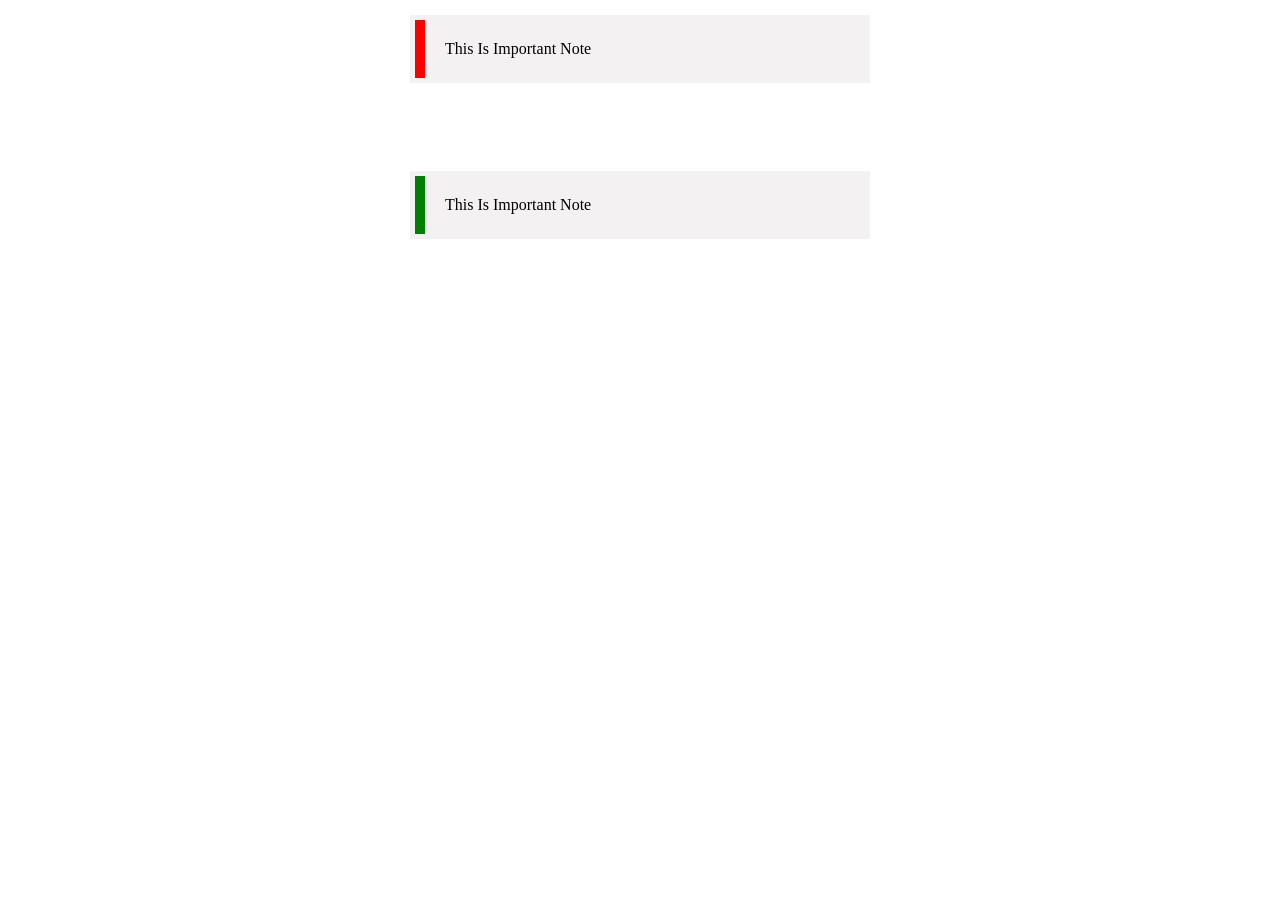
<file: week03/Assignmet2/index.html>
<!DOCTYPE html>
<html lang="en">
<head>
    <meta charset="UTF-8">
    <meta name="viewport" content="width=<>, initial-scale=1.0">
    <title>Assignment2</title>
    <link rel = "stylesheet" href = "master.css" />
</head>
<body>

    <div class="a">This Is Important Note</div>
    <div class="b">This Is Important Note</div>
    <div class="c">This Is Important Note</div>
    
</body>
</html>
</file>
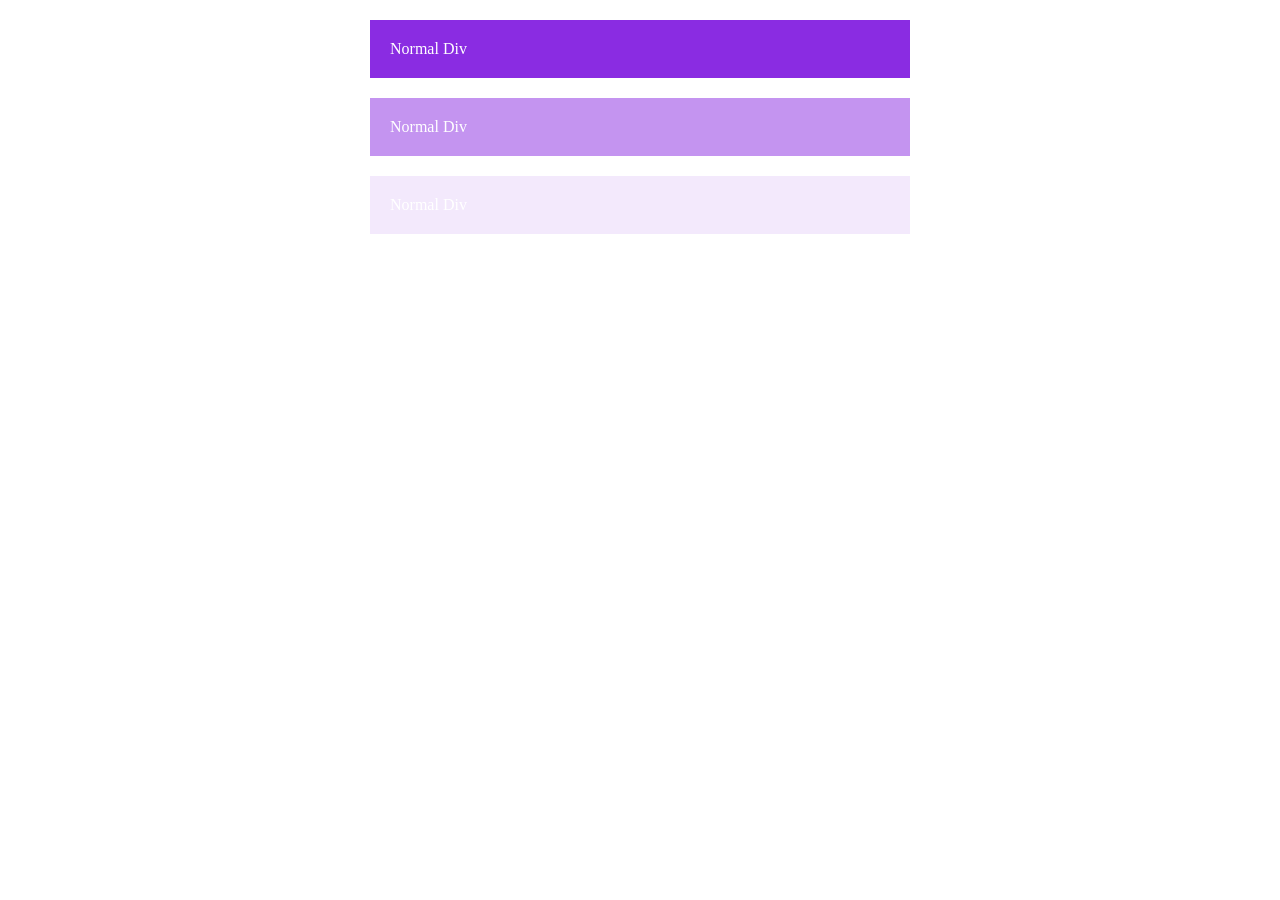
<file: elzeroCourse/week02/Assignment1/index.html>
<!DOCTYPE html>
<html lang="en">
<head>
    <meta charset="UTF-8">
    <meta name="viewport" content="width=device-width, initial-scale=1.0">
    <title>Assignment1</title>
    <link rel = "stylesheet" href="master.css"/>
</head>
<body>

    <div class="assign-1-shape-1">Normal Div</div>
    <div class="assign-1-shape-2">Normal Div</div>
    <div class="assign-1-shape-3">Normal Div</div>
    
</body>
</html>
</file>
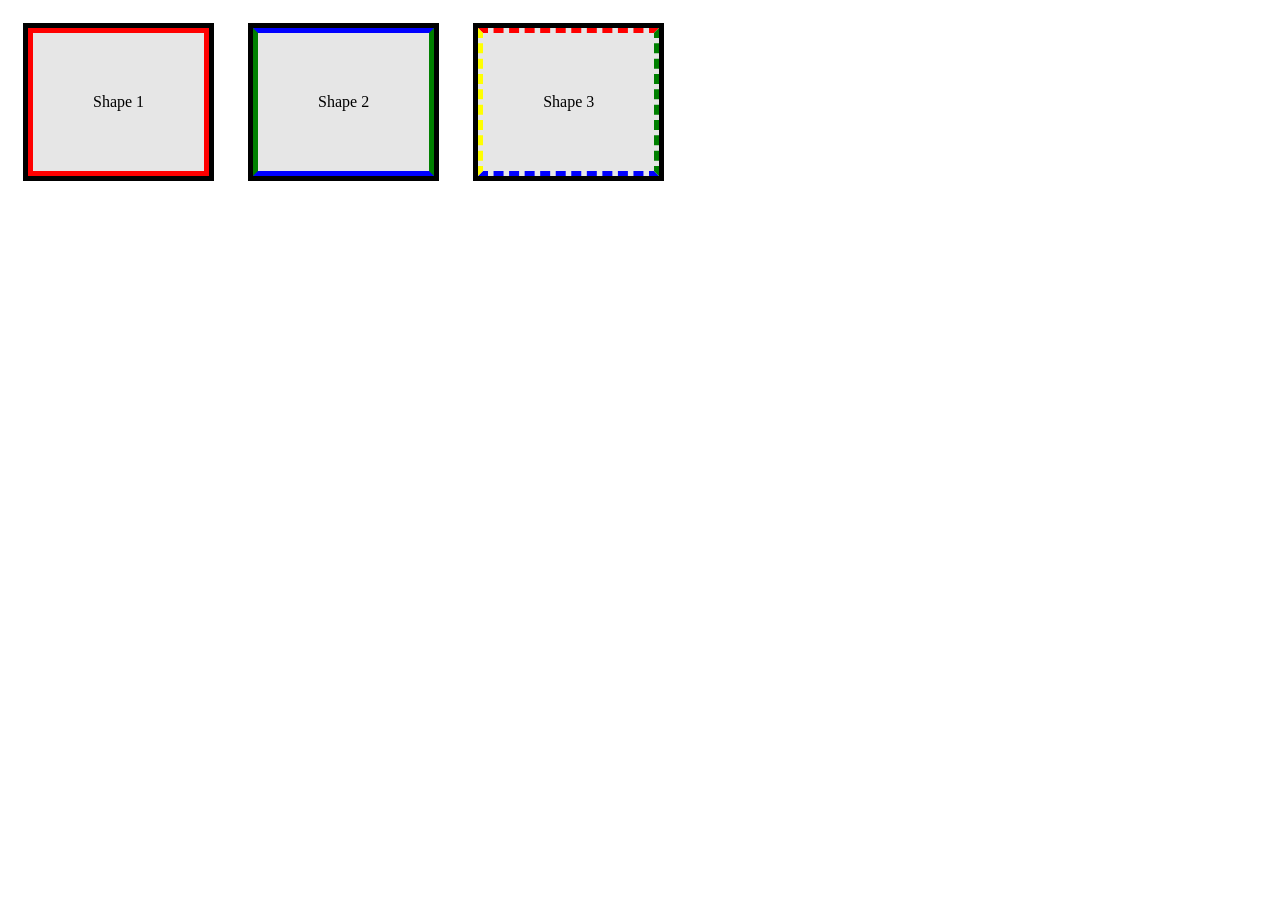
<file: elzeroCourse/week03/Assignment1/index.html>
<!DOCTYPE html>
<html lang="en">
<head>
    <meta charset="UTF-8">
    <meta name="viewport" content="width=device-width, initial-scale=1.0">
    <title>Assignment1</title>
    <link rel = "stylesheet" href ="master.css" >
</head>
<body>
    <div class="a">Shape 1</div>
    <div class="b">Shape 2</div>
    <div class="c">Shape 3</div>
    
</body>
</html>
</file>
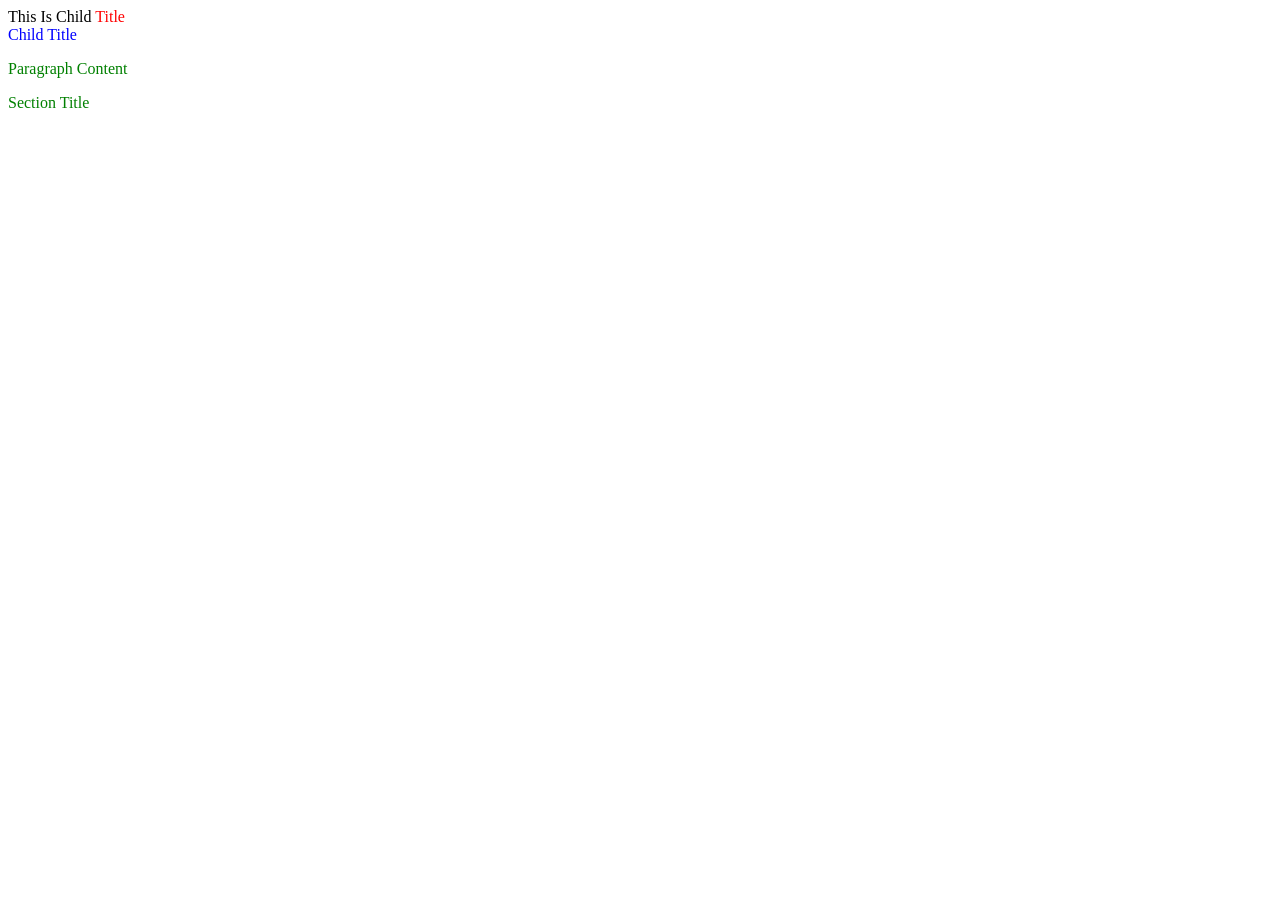
<file: elzeroCourse/week04/Assignment1/index.html>
<!DOCTYPE html>
<html lang="en">
<head>
    <meta charset="UTF-8">
    <meta name="viewport" content="width=device-width, initial-scale=1.0">
    <title>Assignment1</title>
    <link rel = "stylesheet" href = "master.css" />
</head>
<body>
    <div class="parent">
        <div class="child">This Is Child <span class="title">Title</span></div>
        <span class="title">Child Title</span>
        <p>Paragraph Content</p>
      </div>
      <div class="title">Section Title</div>
    
</body>
</html>
</file>
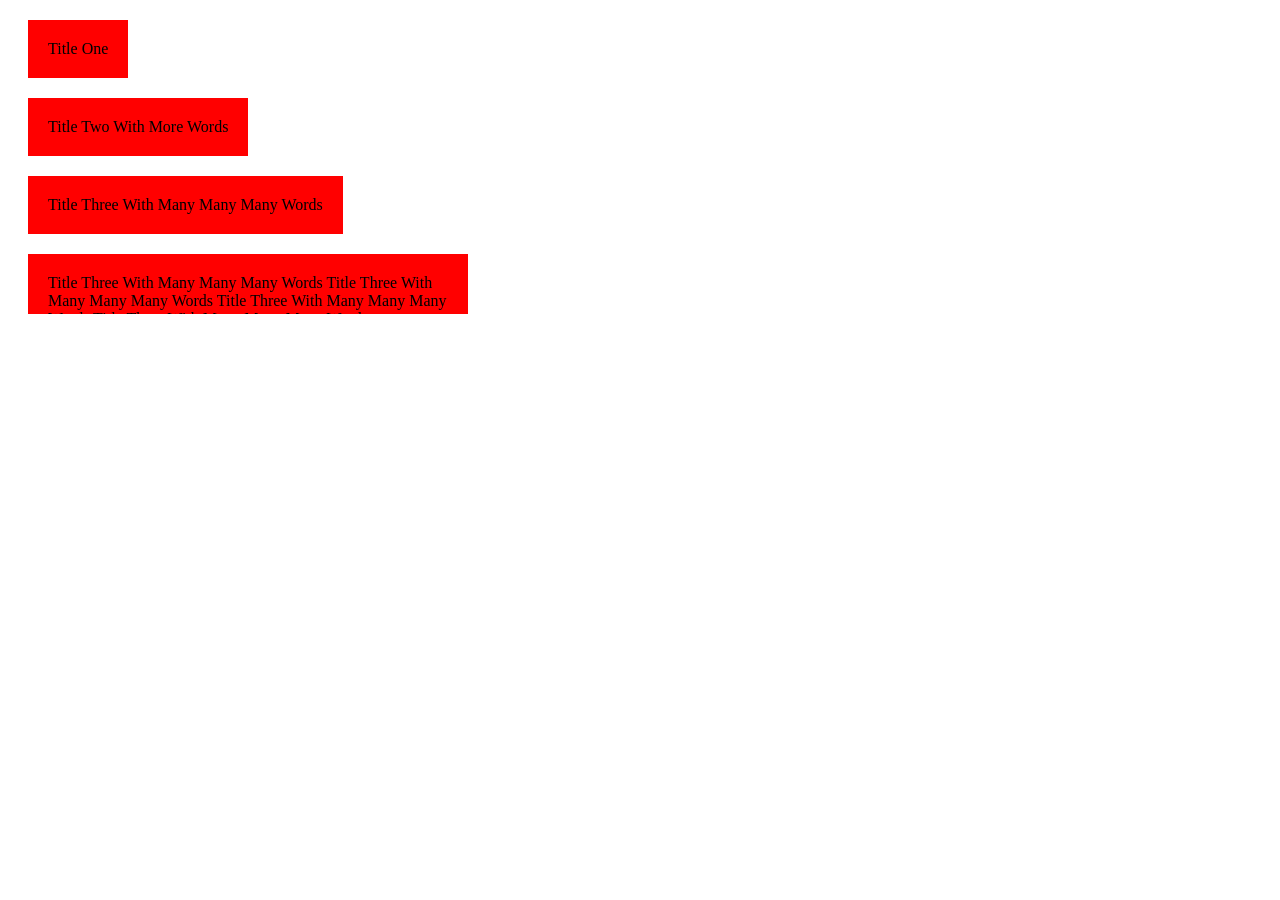
<file: elzeroCourse/week04/Assignment2/index.html>
<!DOCTYPE html>
<html lang="en">
<head>
    <meta charset="UTF-8">
    <meta name="viewport" content="width=device-width, initial-scale=1.0">
    <title>Assignment2</title>
    <link rel = "stylesheet" href = "master.css" />
</head>
<body>
    <div class="a">Title One</div>

    <div class="b">Title Two With More Words</div>

    <div class="c">Title Three With Many Many Many Words </div>

    <div class="d">Title Three With Many Many Many Words Title Three With Many Many Many Words Title Three With Many Many Many Words Title Three With Many Many Many Words </div>
    
</body>
</html>
</file>
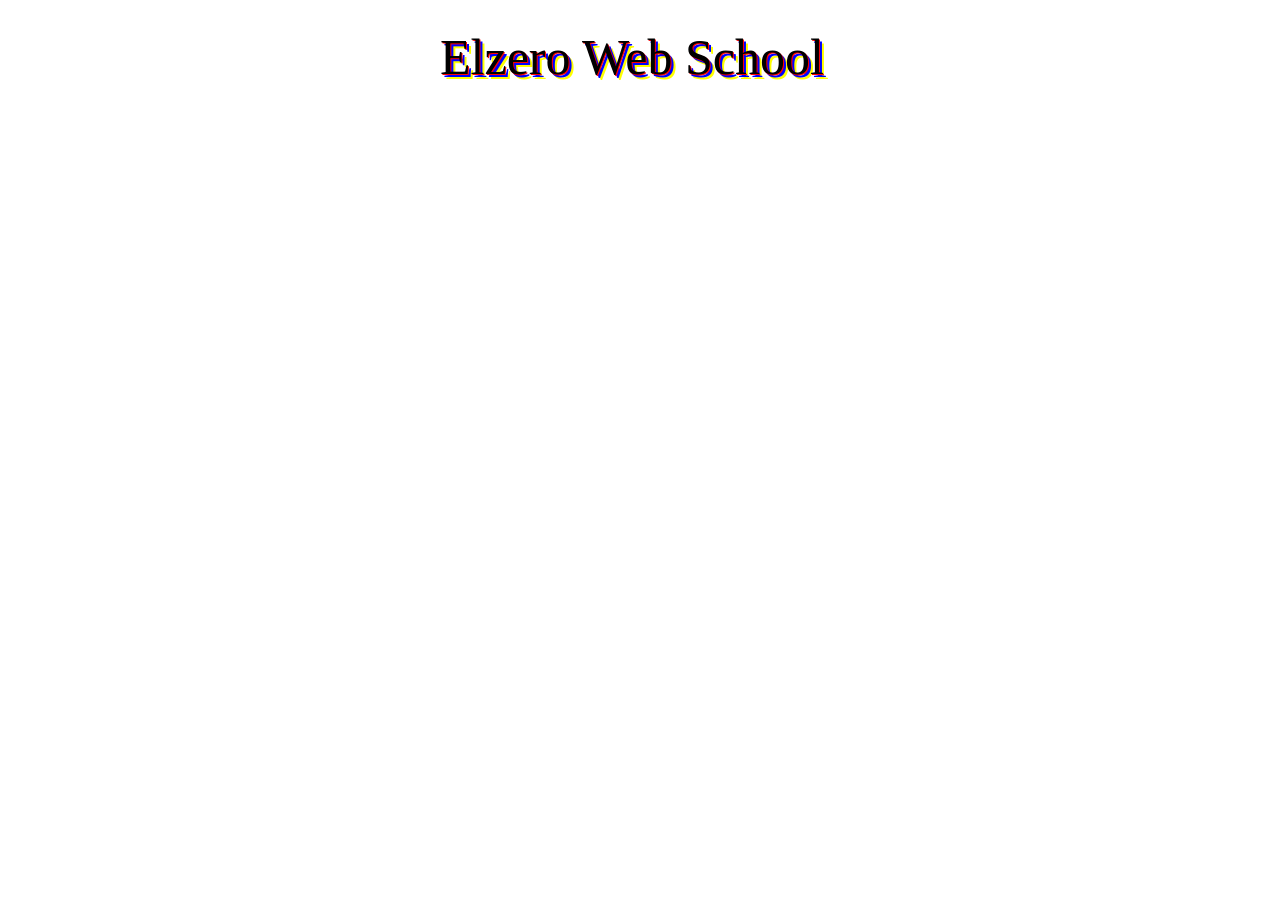
<file: elzeroCourse/week05/Assignment1/index.html>
<!DOCTYPE html>
<html lang="en">
<head>
    <meta charset="UTF-8">
    <meta name="viewport" content="width=device-width, initial-scale=1.0">
    <title>Assignment1</title>
    <link rel = "stylesheet" href = "master.css">
</head>
<body>

    <div>Elzero Web School</div>
    
</body>
</html>
</file>
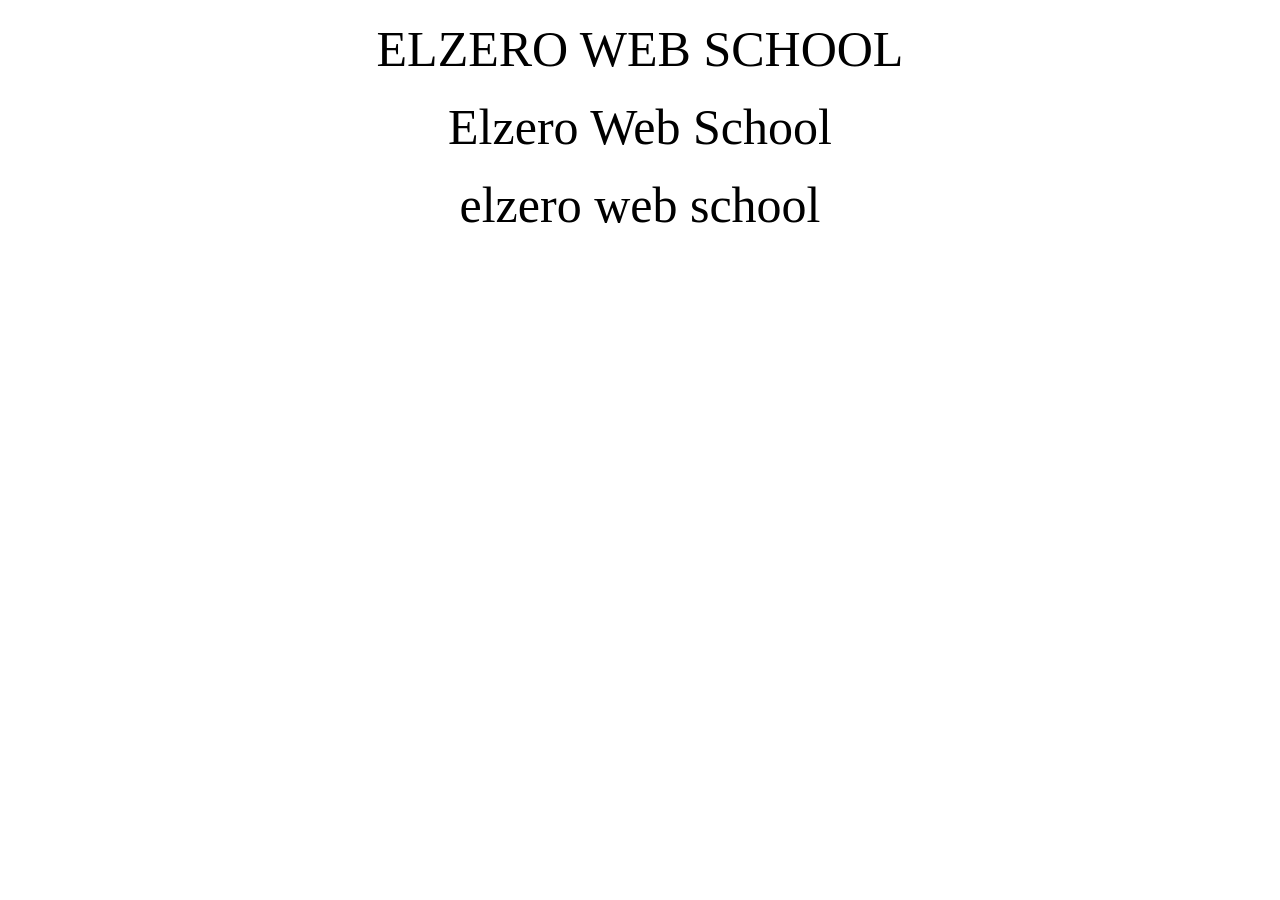
<file: elzeroCourse/week05/Assignment2/index.html>
<!DOCTYPE html>
<html lang="en">
<head>
    <meta charset="UTF-8">
    <meta name="viewport" content="width=device-width, initial-scale=1.0">
    <title>Assignment2</title>
    <link rel = "stylesheet" href = "master.css">
</head>
<body>

    <p class="a">elzero Web school</p>
    <p class="b">elzero Web school</p>
    <p class="c">elzero Web school</p>
    
</body>
</html>
</file>
<file: week03/Assignmet2/master.css>
div{
    width : 400px;
    margin: 20px auto;
    background-color: #e5e1e173;
    padding: 20px;
    outline: 5px #e5e1e173 solid
}

.b{
    visibility: hidden;
}


.a{
    border-left: 10px red solid;
      
}


.c{
    border-left: 10px green solid;
}
</file>
<file: elzeroCourse/week02/Assignment1/master.css>
div {
    width: 500px;
    margin:20px auto;
    background-color: blueviolet;
    padding: 20px;
    color:white;
    background-color: rgb(138, 43, 226);
    background-color: #8a2be2;
    background-color: hsl(271 , 76%, 53%);
}
.assign-1-shape-2{
   background-color: rgb(138, 43, 225 ,50%);
}

.assign-1-shape-3{
    background-color: rgb(138, 43, 225 , .1);
}
</file>
<file: elzeroCourse/week03/Assignment1/master.css>
div{
    background-color: rgb(128, 128, 128 , 20%);
    margin : 20px;
    display: inline-block;
    outline : 5px solid black;
    padding: 60px;
}

.a{
   border: 5px red solid;
}



.b{
    border-top: 5px blue solid;
    border-bottom: 5px blue solid;
    border-left: 5px green solid;
    border-right: 5px green solid;
 }

 


 .c{
    border-top: 5px red dashed;
    border-bottom: 5px blue dashed;
    border-left: 5px yellow dashed;
    border-right: 5px green dashed;
 }
</file>
<file: elzeroCourse/week04/Assignment1/master.css>
.parent .title{
    color: blue;
}

.parent .child .title{
    color: red
}

p,.title {
    color: green;
}
</file>
<file: elzeroCourse/week04/Assignment2/master.css>
div{
    background-color: red;
    max-width: 400px;
    overflow: hidden; 
    margin: 20px;
    padding: 20px;
    width: fit-content;
    max-height: 20px;
}
</file>
<file: elzeroCourse/week05/Assignment1/master.css>
div{
    margin: auto;
    width: 400px;
    padding: 20px;
    text-transform: capitalize;
    text-shadow: 1px 1px 0 red , 3px 3px 0 blue , 5px 5px 0 yellow;
    font-size: 50px;
    
}
</file>
<file: elzeroCourse/week05/Assignment2/master.css>
p{
    text-align: center;
    margin: 20px;
    font-size: 50px;
}


.a{
    text-transform: uppercase;
}

.b{
    text-transform: capitalize;
}

.c{
    text-transform: lowercase;
}
</file>
